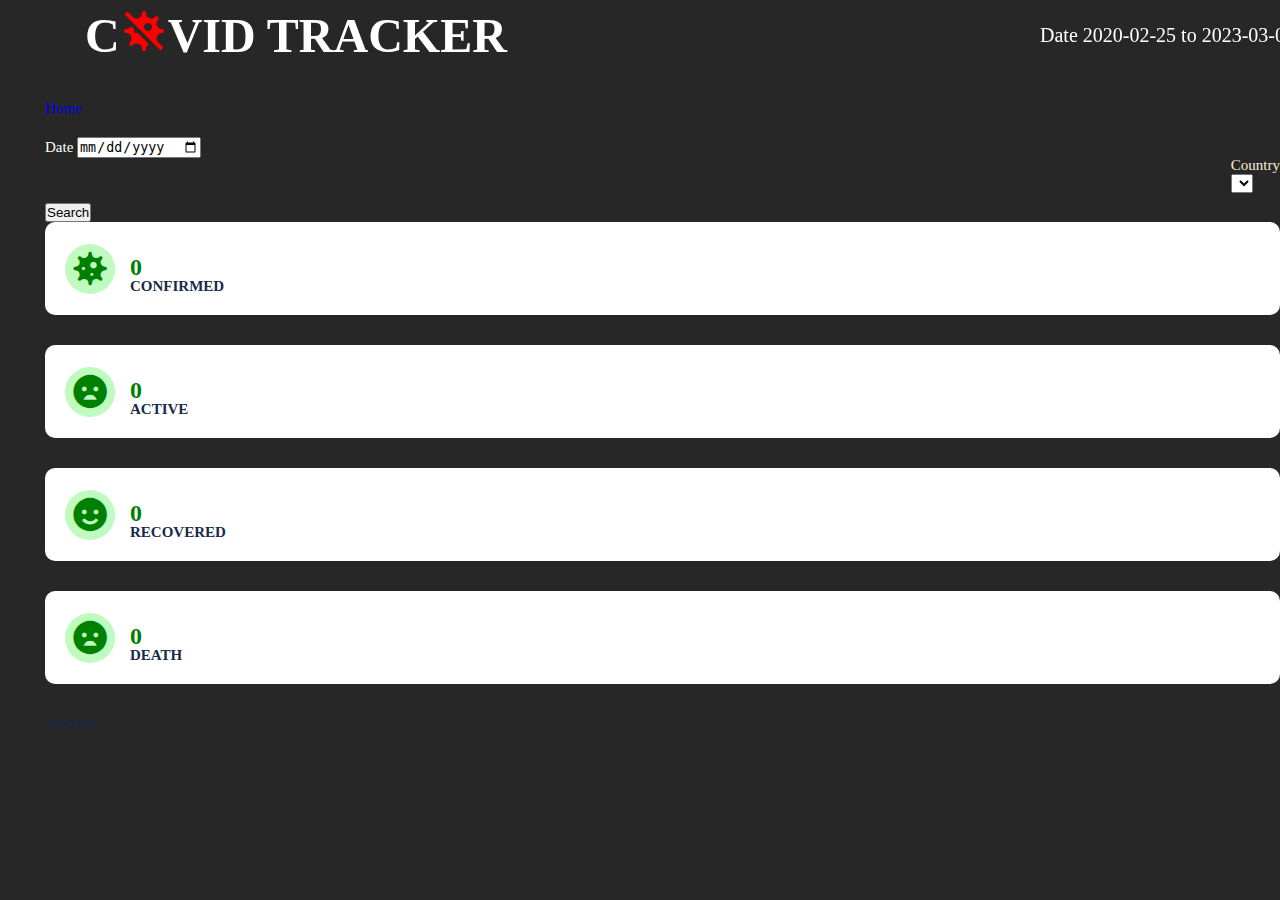
<file: extend.html>
<!DOCTYPE html>
<html lang="en">

<head>
    <meta charset="UTF-8">
    <meta http-equiv="X-UA-Compatible" content="IE=edge">
    <meta name="viewport" content="width=device-width, initial-scale=1.0">
    <title>Covid-19</title>
    <link href="https://cdn.jsdelivr.net/npm/bootstrap@5.3.0-alpha2/dist/css/bootstrap.min.css" rel="stylesheet"
        integrity="sha384-aFq/bzH65dt+w6FI2ooMVUpc+21e0SRygnTpmBvdBgSdnuTN7QbdgL+OapgHtvPp" crossorigin="anonymous">
    <link href='https://unpkg.com/boxicons@2.1.4/css/boxicons.min.css' rel='stylesheet'>
    <link rel="stylesheet" href="style.css">
    <script src="https://cdn.jsdelivr.net/npm/bootstrap@5.3.0-alpha2/dist/js/bootstrap.bundle.min.js"
        integrity="sha384-qKXV1j0HvMUeCBQ+QVp7JcfGl760yU08IQ+GpUo5hlbpg51QRiuqHAJz8+BrxE/N"
        crossorigin="anonymous"></script>
    <!-- map -->
    <script src="https://code.highcharts.com/maps/highmaps.js"></script>
    <script src="https://code.highcharts.com/maps/modules/data.js"></script>
    <script src="https://code.highcharts.com/maps/modules/exporting.js"></script>
    <script src="https://code.highcharts.com/maps/modules/offline-exporting.js"></script>
    <script src="https://code.highcharts.com/maps/modules/accessibility.js"></script>
    <!-- chart -->
    <script src="https://code.highcharts.com/highcharts.js"></script>
    <script src="https://code.highcharts.com/modules/data.js"></script>
    <script src="https://code.highcharts.com/modules/drilldown.js"></script>
    <script src="https://code.highcharts.com/modules/exporting.js"></script>
    <script src="https://code.highcharts.com/modules/export-data.js"></script>
    <script src="https://code.highcharts.com/modules/accessibility.js"></script>
    <!-- pie -->
    <script src="https://code.highcharts.com/highcharts.js"></script>
    <script src="https://code.highcharts.com/modules/exporting.js"></script>
    <script src="https://code.highcharts.com/modules/accessibility.js"></script>
    <!-- Top Countries Chart  -->
    <script src="https://code.highcharts.com/highcharts.js"></script>
    <script src="https://code.highcharts.com/modules/exporting.js"></script>
    <script src="https://code.highcharts.com/modules/export-data.js"></script>
    <script src="https://code.highcharts.com/modules/accessibility.js"></script>
</head>

<body>
    <nav class="navbar">
        <div class="nav-wrapper">
            <div class="container">
                <div class="nav">
                    <a href="" class="logo">
                        C<i class="bx bxs-virus-block bx-tada"> </i>VID TRACKER
                    </a>
                    <p style="color:white;font-size: 20px;"> Date 2020-02-25 to 2023-03-09</p>

                </div>
            </div>
        </div>
    </nav>
    <div class="">  <a href="index.html"> Home</a> </div>
    <div class="row">
        <div class="col-lg-4 country-select" id="country-select" style="margin-top: 20px;">
            <label style="color:antiquewhite">Country</label><div class="col-lg-7"><select class="form-select country-select-toggle" id="country" name="country">
                        </select> </div>
            </div>
        <div class="col-lg-3" style="margin-top: 20px;">
            <label for="date" style="color:white">Date</label>
            <input class="form-control" type="date" id="date" name="date" />
           </div>
           <div class="col-lg-3" style="margin-top:45px;"><button type="button" id="log" class="btn btn-primary" 
            aria-placeholder="---search---">Search</button></div>
        </div> 
    <div class="row">
        <div class="col-lg-3 col-sm-12 col-md-8">
            <div class="box box-hover">
                <div class="count count-recovered">
                    <div class="count-icon">
                        <i class="bx bxs-virus"> </i>
                                        </div>
                    <div class="count-info">
                        <h5 id="confirm">0</h5>
                        <span>Confirmed</span>
                    </div>
                </div>
            </div>

        </div>
        <div class="col-lg-3 col-sm-12 col-md-8">
            <div class="box box-hover">
                <div class="count count-recovered">
                    <div class="count-icon">
                        <i class="bx bxs-sad"> </i>
                    </div>
                    <div class="count-info">
                        <h5 id="active">0</h5>
                        <span>Active</span>
                    </div>
                </div>
            </div>

        </div>
        <div class="col-lg-3 col-sm-12 col-md-8">
            <div class="box box-hover">
                <div class="count count-recovered">
                    <div class="count-icon">
                        <i class="bx bxs-smile"> </i>
                    </div>
                    <div class="count-info">
                        <h5 id="recover">0</h5>
                        <span>Recovered</span>
                    </div>
                </div>
            </div>

        </div>
        <div class="col-lg-3 col-sm-12 col-md-8">
            <div class="box box-hover">
                <div class="count count-recovered">
                    <div class="count-icon">
                        <i class="bx bxs-sad"> </i>
                    </div>
                    <div class="count-info">
                        <h5 id="die">0</h5>
                        <span>Death</span>
                    </div>
                </div>
            </div>

        </div>
    </div>
    <div id="container">
        <div class="loading">
            <i class="icon-spinner icon-spin icon-large"></i>
            working
        </div>
    </div>

    <script>
        
        let date
        const logBtn = document.getElementById('log');
        logBtn.addEventListener('click', countryList);
        function countryList() {
            let selected = (document.getElementById('country').value).toLowerCase()
            fetch('https://api.covid19api.com/dayone/country/' + selected)
                .then(res => res.json())
                .then(data => {
                    const dateInput = document.getElementById('date').value      
                    date = dateInput + "T00:00:00Z"
                    let summaryData = data
                    summaryData.forEach(e => {
                        if (e.Date == date) {
                            let Dconfirmed = e.Confirmed
                            let Ddeath = e.Deaths
                            let Dactive = e.Recovered
                            let Drecovered = e.Recovered
                            let confirm = document.getElementById('confirm')
                            let active = document.getElementById('active')
                            let rec = document.getElementById('recover')
                            let die = document.getElementById('die')
                            confirm.innerHTML = Dconfirmed
                            active.innerHTML = Dactive
                            rec.innerHTML = Drecovered
                            die.innerHTML = Ddeath
                        }
                    })

                })
        }
       

    </script>
    <script src="fetch.js"></script>

</body>

</html>
</file>
<file: style.css>
:root {
    --bg-body: #fafbfd;
    --bg-content: #ffffff;
    --bg-hover: #f4f4f4;
    --color-txt: #172b4d;
    --nav-height: 70px;
    --shadow: 0 0 30px 0 rgb(82 63 105 /5%, green, blue);

}

@import url('https://fonts.googleapis.com/css2?family=Edu+NSW+ACT+Foundation:wght@600&family=Poppins:ital,wght@0,300;0,500;1,200;1,500&display=swap');
* {
    padding: 0;
    margin: 0;
    box-sizing: border-box;
    
}

  
a {
    text-decoration: none;
}

body {
    background-color: #272727;
    font-family: 'Poppins', cursive;
    position: relative;
    color: var(--color-txt);
    padding-top: calc((var(--nav-height)) + 30px);
    font-size: 15px;
    margin-left: 45px;
}

.container {
 
    max-width: 1600px;
    margin: auto;
    margin-left: 10px;
}

.content {
    padding: 15px;
    background-color:var(--bg-content);
    
}
.card{
    background-color: #000;
}

/* top nav */
.nav-wrapper {
    /* background-color: #272727; */
    box-shadow: 0 0 30px 0 rgb(82 63 105 /5%, green, blue);
    position: fixed;
    top: 0;
    width: 100%;
    padding: 0 30px;
    z-index: 99;
}

.nav {
    height: var(--nav-height);
    display: flex;
    align-items: center;
    justify-content: space-between;
}

.logo {
    color: #fff;
    font-size: 3rem;
    font-weight: 900;
    
}

.logo i {
    color: red;
}
.col-sm-3{
    margin-left: 35px;
}
/* box */
.box {
    width: 100%;
    border-radius: 10px;
    background-color: var(--bg-content);
    box-shadow: var(--shadow);
    padding: 15px;
    margin-bottom: 30px;
}

.box-hover {
    transition: transform 0.2s ease-in-out;
}

.box-hover:hover {
    transform: scale(1.05) translateY(-10px);
    box-shadow: rgb(0 0 0 /10%) 0px 15px 30px;
}
.box-header{
   padding: 10px 0 30px;
   font-size: 1.25rem;
   font-weight: 700;
   color:var(--color-txt);
   position: relative;
   text-transform: uppercase;
}
#country-select{
    float: right;
    margin-bottom: 25px;
    margin-top: 0;
}
#container{
    /* background: #172b4d; */

}

#counter .col-sm-3{
    background-color: #172b4d;
}
.count {
    padding: 5px;
    display: flex;
    align-items: center;
    justify-content: flex-start;

}
.count-icon{
    --width:50px;
    width:var(--width);
    height: var(--width);
    border-radius: 50%;
    display: grid;
    place-items: center;
    font-size:2.5rem;
    margin-right: 15px;

}
.count-info h5{
    font-size:1.5rem;
    line-height: 50px;
}
.count-info span{
display: inherit;
margin-top: -14px;
text-transform: uppercase;
font-weight: 700;
}
.count-confirmed .count-icon{
    background-color: #ffa0a0;
    color:red;
}
.count-confirmed .count-info h5{
    color:red;
}
.count-recovered .count-icon{
background-color: #bffabf;
    color:green;
}
.count-recovered .count-info h5{
    color:green;
} 
 .count-death .count-icon{
    background-color: #e2e8f0;
    color:#373c43;
}
.count-death .count-info h5{
    color:#373c43;
} 
/* end count box */
/* countries  table*/
th{
    text-transform: uppercase;
    border-spacing: 2px;
}
.table-countries{
    width: 100%;
    background-color: #172b4d;
    border-spacing: 0;
    color: white;
}
.table-countries thead tr th,
.table-countries tbody tr td{
border-bottom: 1px solid var(--bg-body);
}
.table-countries td{
    font-weight: 0.9rem;
    padding: 0.5rem;
    width:25%;
    text-align: center;
}
.table-countries tbody tr:hover{
    background-color: var(--bg-hover);
}

/* .loader{
    position:fixed;
    z-index: 99;
    top:0;
    width:100%;
    height: 100vh;
    display: grid;
    place-items: center;
    background-color: var(--bg-body); 
    font-size: 10rem;
    visibility: hidden;
    opacity: 0;
    transition: all 0.3s ease-in-out;
 }
 .loading .loader{
     visibility:visible;
     opacity: 1;
 } */
 .footer{
     background-color: var(--bg-content);
     box-shadow: var(--shadow);
     font-size: 1.25rem;
     text-align: center;
     padding: 2rem;
 
 }
</file>
